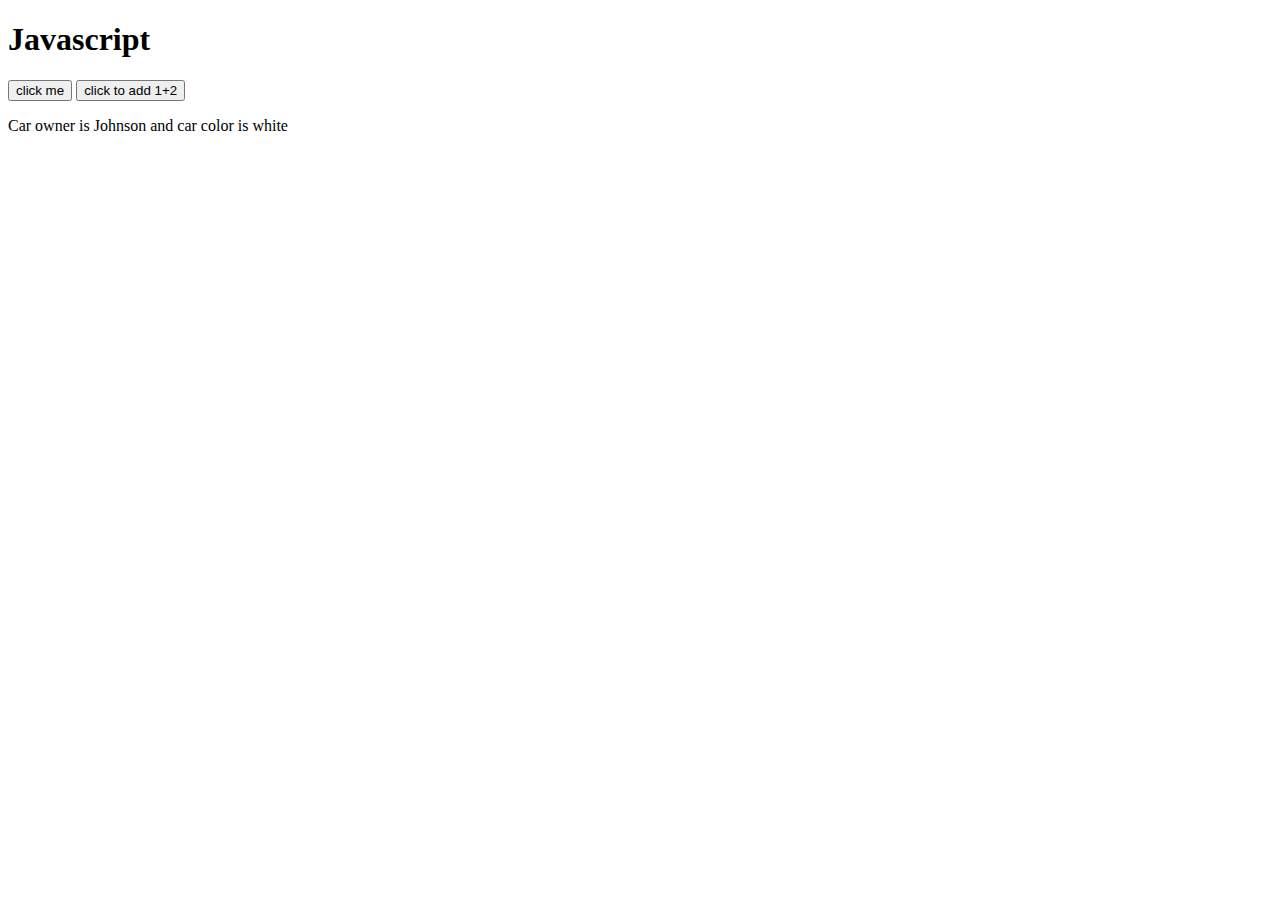
<file: index.html>
<!DOCTYPE html>
<html lang="en">
  <head>
    <meta charset="UTF-8" />
    <meta name="viewport" content="width=device-width, initial-scale=1.0" />
    <title>Document</title>
  </head>
  <body>
    <h1>Javascript</h1>
    <button onclick="alertBox()">click me</button>

    <button onclick="alert(1+2)">click to add 1+2</button>

    <p id="demo"></p>
  </body>

  <script>
    function alertBox() {
      alert("Hello there");
    }

    const car = { type: "Fait", model: "500", color: "white" };

    // car.color = "red";

    car.owner = "Johnson";
    document.getElementById("demo").innerHTML =
      "Car owner is " + car.owner + " and car color is " + car.color;

    {
      let marks = prompt("Enter your marks: ");

      let result = marks >= 40 ? "pass" : "fail";

      console.log(`You  ${result} the exam.`);
    }
  </script>
</html>
</file>
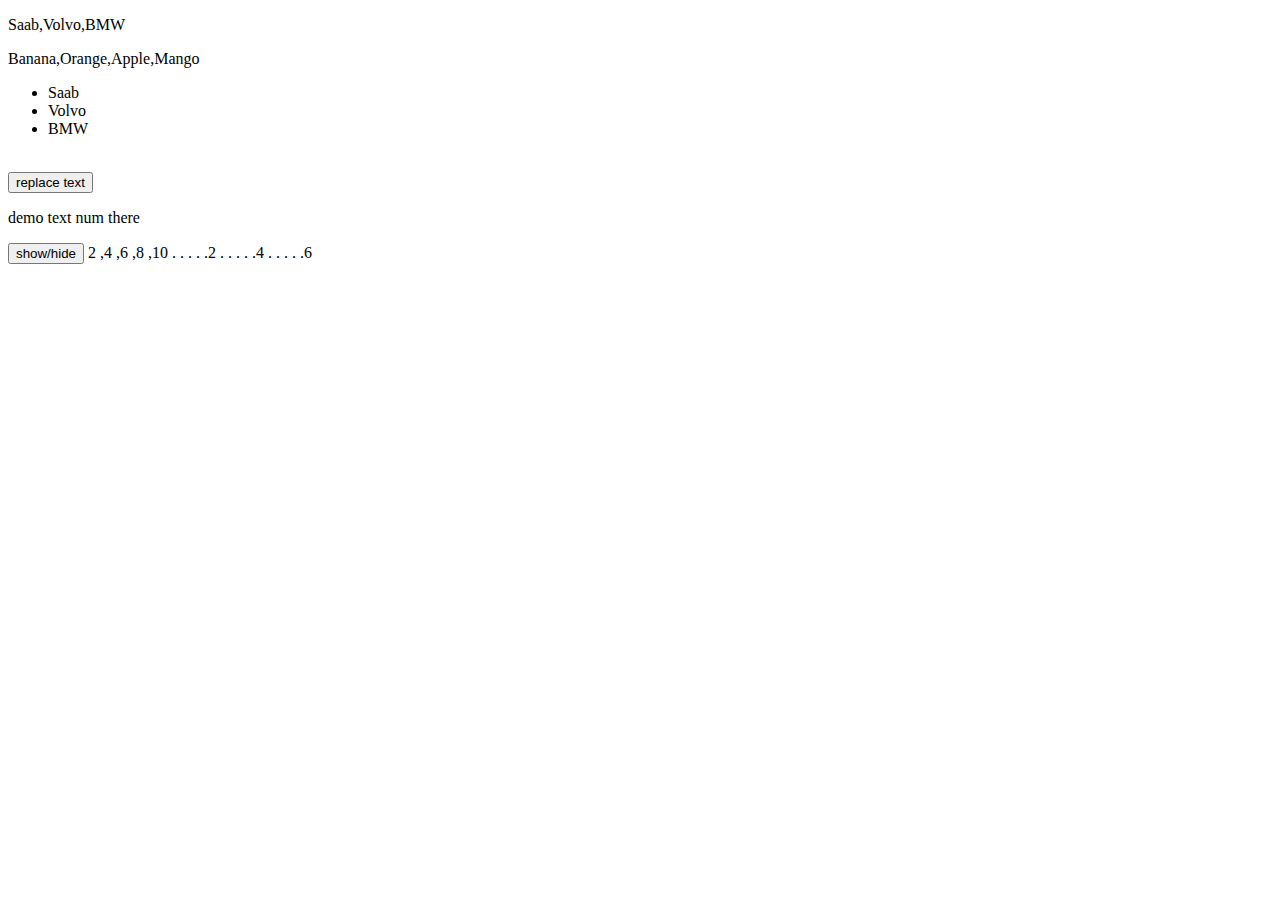
<file: arrays.html>
<!DOCTYPE html>
<html lang="en">
  <head>
    <meta charset="UTF-8" />
    <meta name="viewport" content="width=device-width, initial-scale=1.0" />
    <title>Document</title>
  </head>
  <body>
    <p id="demo"></p>
    <p id="demo1"></p>
    <p id="demo2"></p>
    <br />
    <button onclick="myFunction()">replace text</button>
    <p id="demo3">demo text num there</p>

    <button onclick="w3.showHide('#demo')">show/hide</button>
  </body>
  <script src="array.js"></script>
</html>
</file>
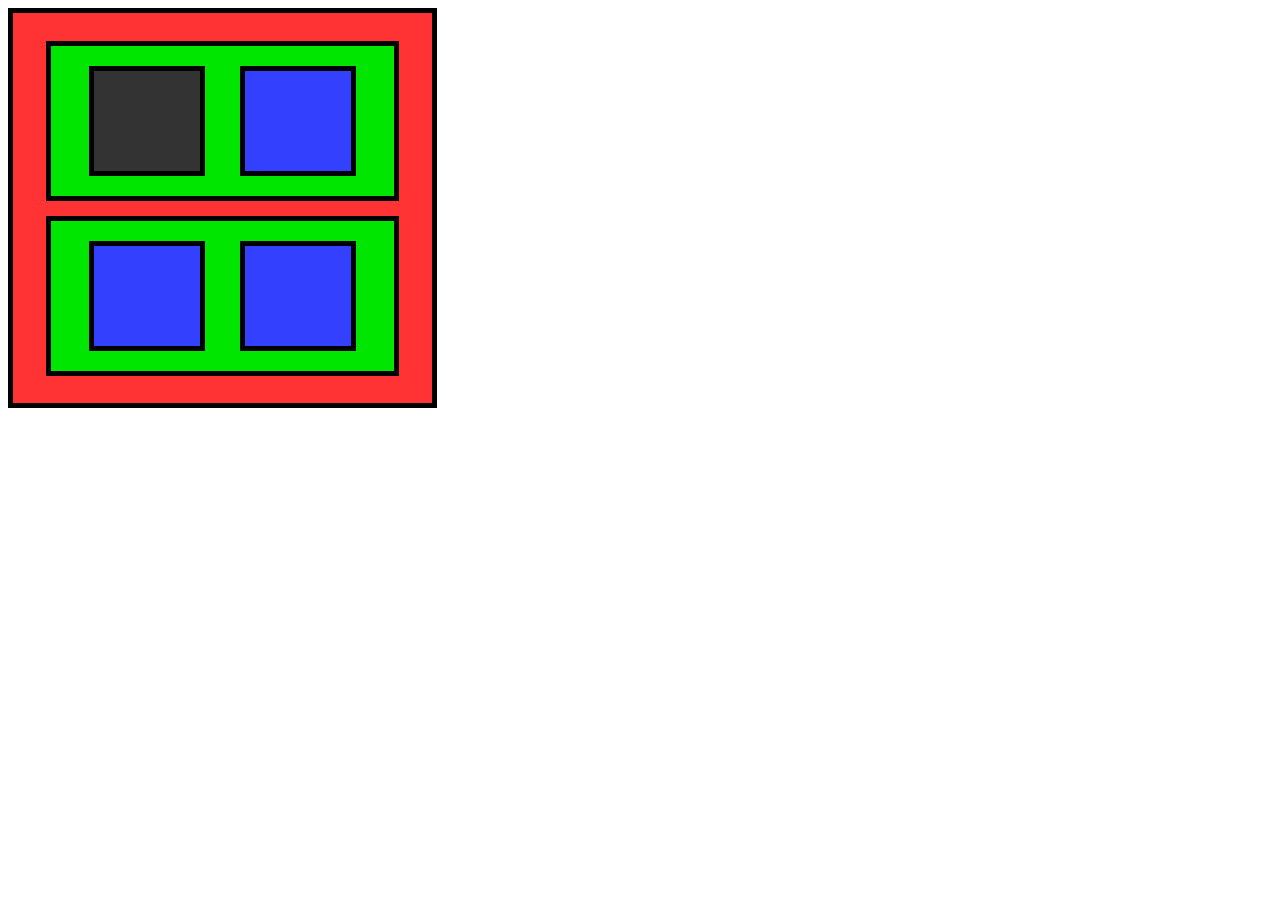
<file: dom-traversal.html>
<!DOCTYPE html>
<html lang="en">
  <head>
    <meta charset="UTF-8" />
    <meta name="viewport" content="width=device-width, initial-scale=1.0" />
    <title>Document</title>
    <style>
      .grandparent {
        width: 30%;
        height: 350px;
        background-color: hsl(0, 100%, 60%);
        display: flex;
        flex-direction: column;
        border: 5px solid black;
        padding: 20px;
      }
      .parent {
        width: 80%;
        height: 110px;
        flex-wrap: wrap;
        background-color: hsl(120, 100%, 45%);
        display: flex;
        border: 5px solid black;
        margin: auto;
        padding: 20px;
        /* gap: 4%; */
      }
      .child {
        width: 35%;
        margin: auto;
        height: 100px;
        background-color: hsl(236, 100%, 60%);
        border: 5px solid black;
        display: flex;
      }
    </style>
  </head>
  <body>
    <div class="grandparent" id="grandparent-id">
      <div class="parent">
        <div class="child" id="child-one"></div>
        <div class="child"></div>
      </div>
      <div class="parent">
        <div class="child"></div>
        <div class="child"></div>
      </div>
    </div>
  </body>
  <script>
    // const grandparent = document.getElementById("grandparent-id");
    // const parents = Array.from(document.getElementsByClassName("parent"));

    // const grandparent = document.querySelector(".grandparent");
    // const parents = Array.from(grandparent.children);
    // const parentOne = parents[0];
    // const parentTwo = parents[1];
    // const children = parentOne.children;

    const childOne = document.querySelector("#child-one");
    // const parent = childOne.parentElement;
    // const grandparent = childOne.closest(".grandparent");
    // changeColor(grandparent);

    childTwo = childOne.nextElementSibling;
    changeColor(childTwo.previousElementSibling);

    // changeColor(parents[1].children[1]);
    // changeColor(parents[0].children[0]);

    // parents.forEach(changeColor);

    // parent.forEach(changeColor);
    // changeColor(parent);

    // parents.forEach(changeColor);
    // changeColor(grandparent);

    function changeColor(element) {
      element.style.backgroundColor = "#333";
    }

    var a = "hello";
  </script>
</html>
</file>
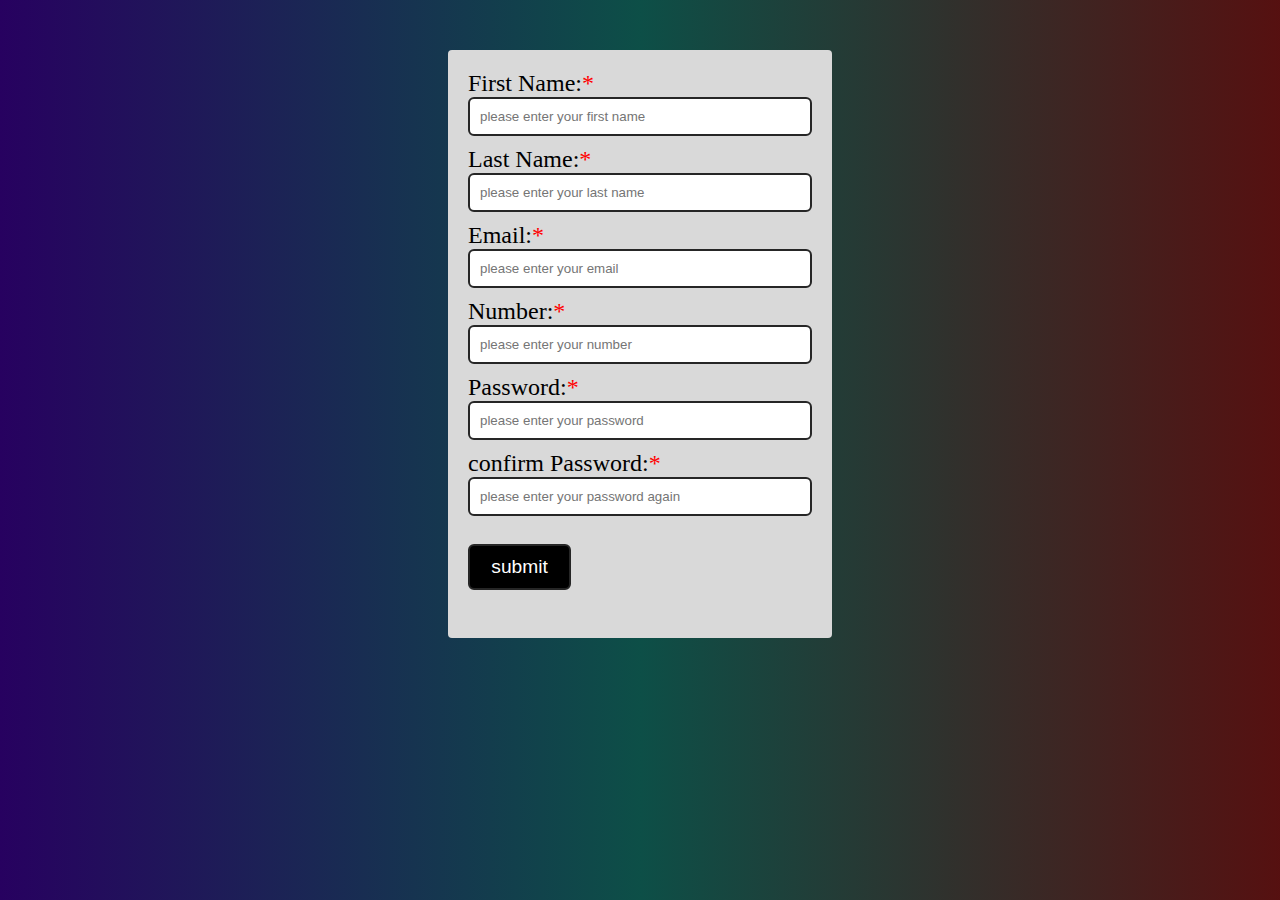
<file: form.html>
<!DOCTYPE html>
<html lang="en">
  <head>
    <meta charset="UTF-8" />
    <meta name="viewport" content="width=device-width, initial-scale=1.0" />
    <title>User Form</title>
    <link rel="stylesheet" href="./css/style.css" />
  </head>
  <body>
    <div class="container">
      <form id="form" action="#" method="get">
        <div class="content">
          <div class="input-control">
            <label for="fname" class="required">First Name:</label>
            <input
              type="text"
              name="fname"
              onkeyup="firstName()"
              id="fname"
              placeholder="please enter your first name"
            />
            <div class="error"></div>
          </div>

          <div class="input-control">
            <label for="lname" class="required">Last Name:</label>
            <input
              onkeyup="lastName()"
              type="text"
              name="lname"
              id="lname"
              placeholder="please enter your last name"
            />
            <div class="error"></div>
          </div>

          <div class="input-control">
            <label for="email" class="required">Email:</label>
            <input
              type="email"
              name="email"
              onkeyup="emailCheck()"
              id="email"
              placeholder="please enter your email"
            />
            <div class="error"></div>
          </div>

          <div class="input-control">
            <label for="number" class="required">Number:</label>
            <input
              type="text"
              name="number"
              onkeyup="numberCheck()"
              id="number"
              placeholder="please enter your number"
            />
            <div class="error"></div>
          </div>

          <div class="input-control">
            <label for="password" class="required">Password:</label>
            <input
              type="password"
              name="password"
              onkeyup="passwordCheck()"
              id="password"
              placeholder="please enter your password "
            />
            <div class="error"></div>
          </div>

          <div class="input-control">
            <label for="password2" class="required">confirm Password:</label>
            <input
              type="password"
              name="password2"
              onkeyup="passwordCheck()"
              id="password2"
              placeholder="please enter your password again"
            />
            <div class="error"></div>
          </div>
          <br />

          <div class="input-control">
            <!-- <button type="submit">Submit</button> -->
            <input type="submit" value="submit" />
          </div>
          <br />
        </div>
      </form>
    </div>
  </body>
  <script src="form.js"></script>
</html>
</file>
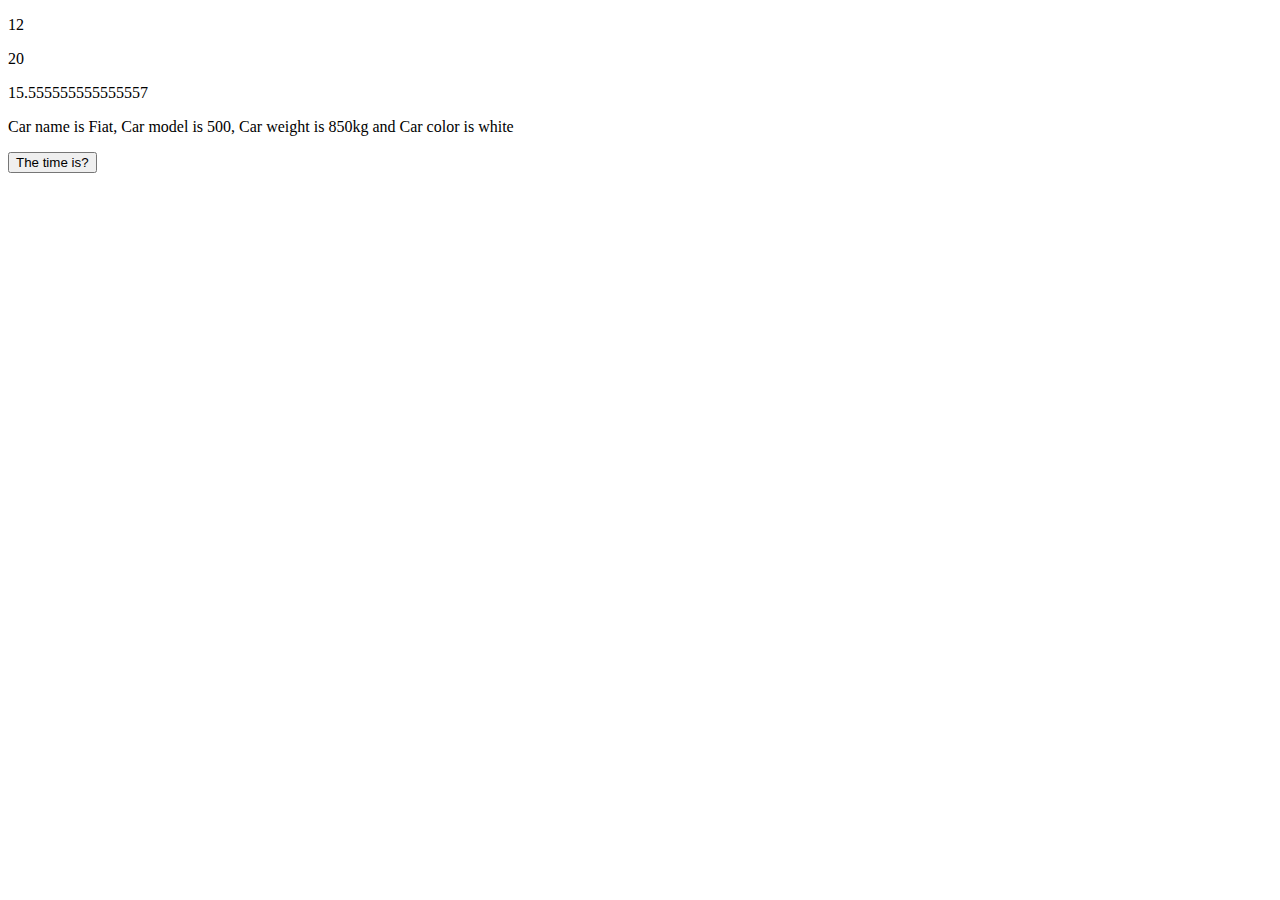
<file: function.html>
<!DOCTYPE html>
<html lang="en">
  <head>
    <meta charset="UTF-8" />
    <meta name="viewport" content="width=device-width, initial-scale=1.0" />
    <title>Document</title>
  </head>
  <body>
    <p id="demo"></p>
    <p id="demo2"></p>
    <p id="demo3"></p>
    <p id="demo4"></p>
    <button onclick="document.getElementById('demo5').innerHTML=Date()">
      The time is?
    </button>
    <p id="demo5"></p>
  </body>

  <script>
    function myFunction(p1, p2) {
      return p1 * p2;
    }
    let result = myFunction(4, 3);
    document.getElementById("demo").innerHTML = result;

    let result2 = myFunction(4, 5);
    document.getElementById("demo2").innerHTML = result2;

    let value = toCelsius(60);
    function toCelsius(f) {
      return (5 / 9) * (f - 32);
    }
    document.getElementById("demo3").innerHTML = value;

    {
      const car = {
        name: "Fiat",
        model: "500",
        weight: "850kg",
        color: "white",
      };
      document.getElementById("demo4").innerHTML =
        "Car name is " +
        car.name +
        ", " +
        "Car model is " +
        car.model +
        ", Car weight is " +
        car.weight +
        " and Car color is " +
        car.color;
    }
    {
      const car = ["1", "2", "3"];
      console.log(`hello ${car}`);
    }

    {
      const array1 = [
        "a0",
        "b1",
        "c2",
        "d3",
        "e4",
        "f5",
        "g6",
        "h7",
        "i8",
        "j9",
        "k10",
      ];
      console.log(array1.copyWithin(0, 0, 4));
    }
  </script>
</html>
</file>
<file: css/style.css>
* {
  margin: 0;
  padding: 0;
  box-sizing: border-box;
}

body {
  background: linear-gradient(to right, hsl(264, 98%, 19%), hsl(173, 72%, 18%), hsl(0, 68%, 20%));
}

.container {
  width: 30%;
  margin: 50px auto;
  background-color: hsl(0, 0%, 85%);
  border-radius: 4px;
}
.container .content {
  width: 100%;
  padding: 20px;
}
.container .content .input-control {
  display: flex;
  flex-direction: column;
}
.container .content .input-control .error {
  color: #ff3860;
}
.container .content .input-control label {
  font-size: 1.5rem;
}
.container .content .input-control input {
  width: 100%;
  padding: 10px;
  border-radius: 6px;
  border: 2px solid hsl(0, 0%, 15%);
  margin-bottom: 10px;
}
.container .content .input-control input[type=submit] {
  width: 30%;
  font-size: 1.2rem;
  color: white;
  background-color: hsl(0, 0%, 0%);
}

.required::after {
  content: "*";
  color: red;
}/*# sourceMappingURL=style.css.map */
</file>
